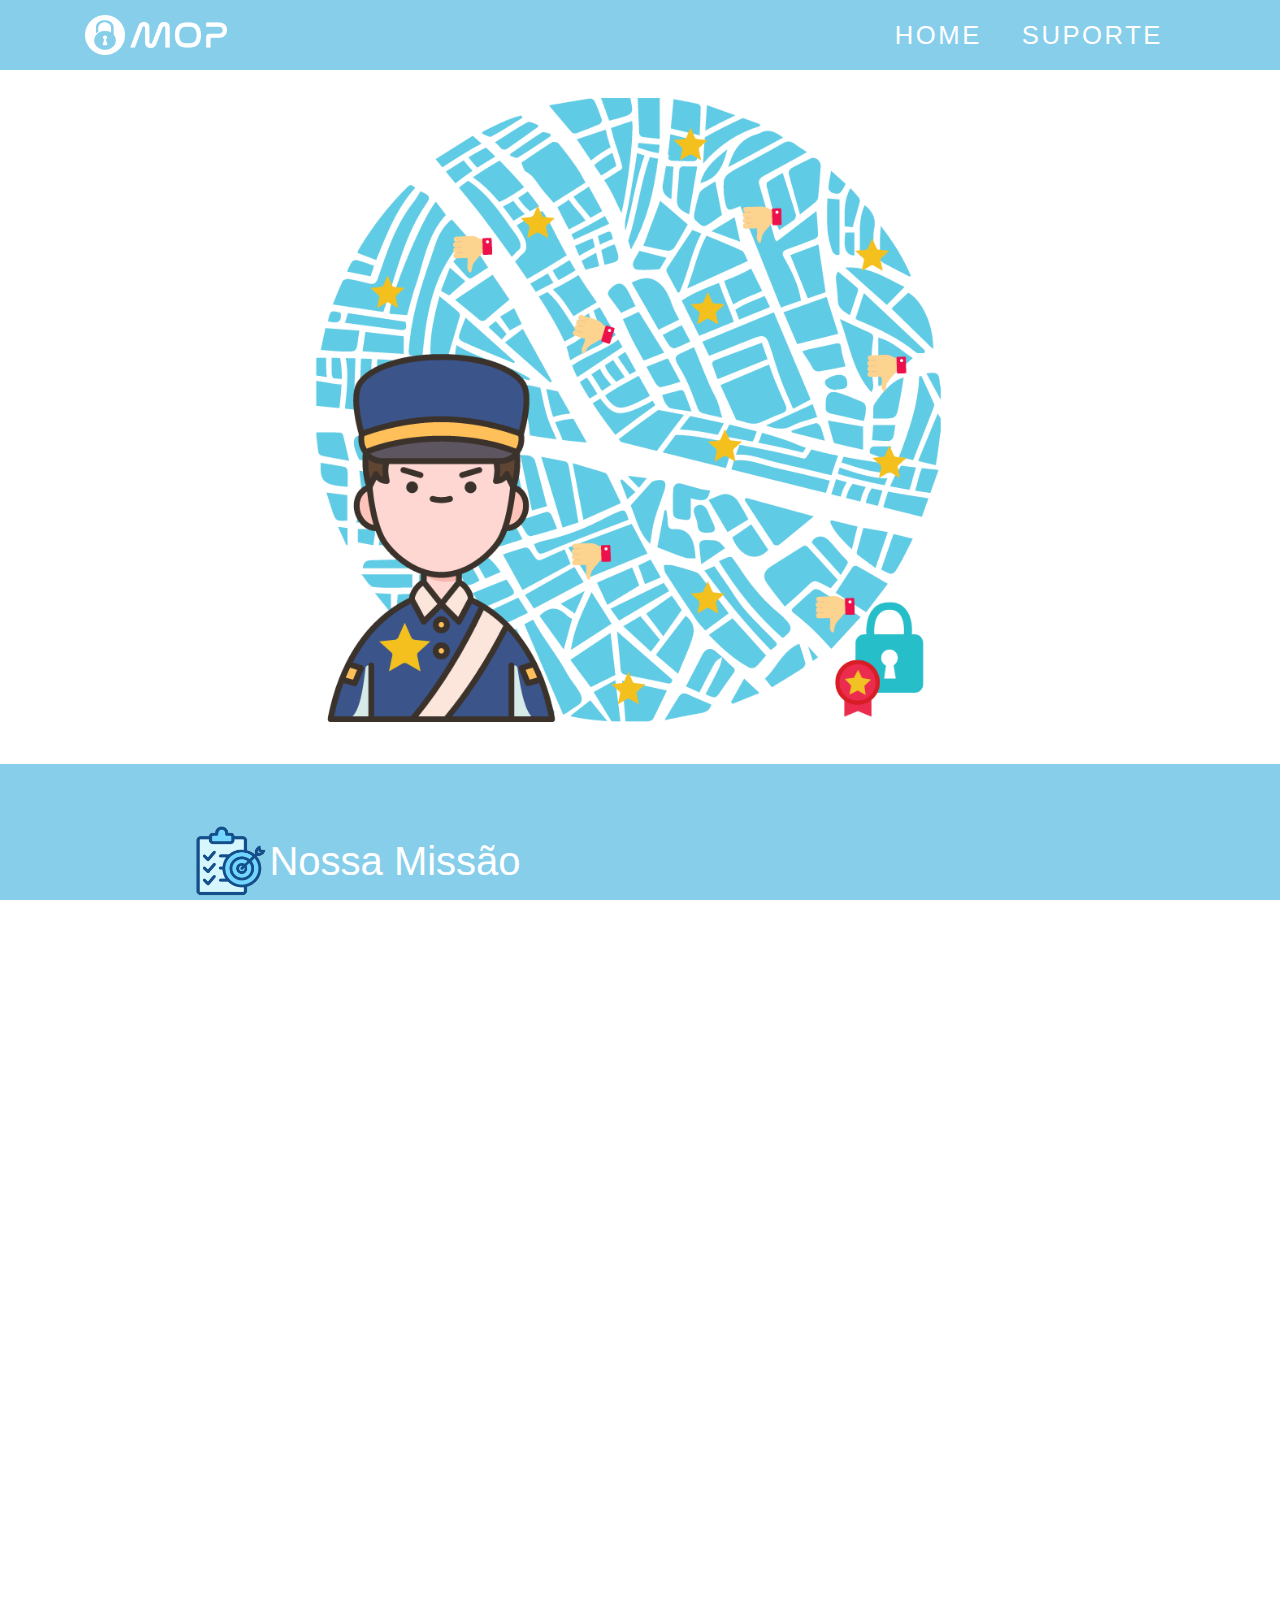
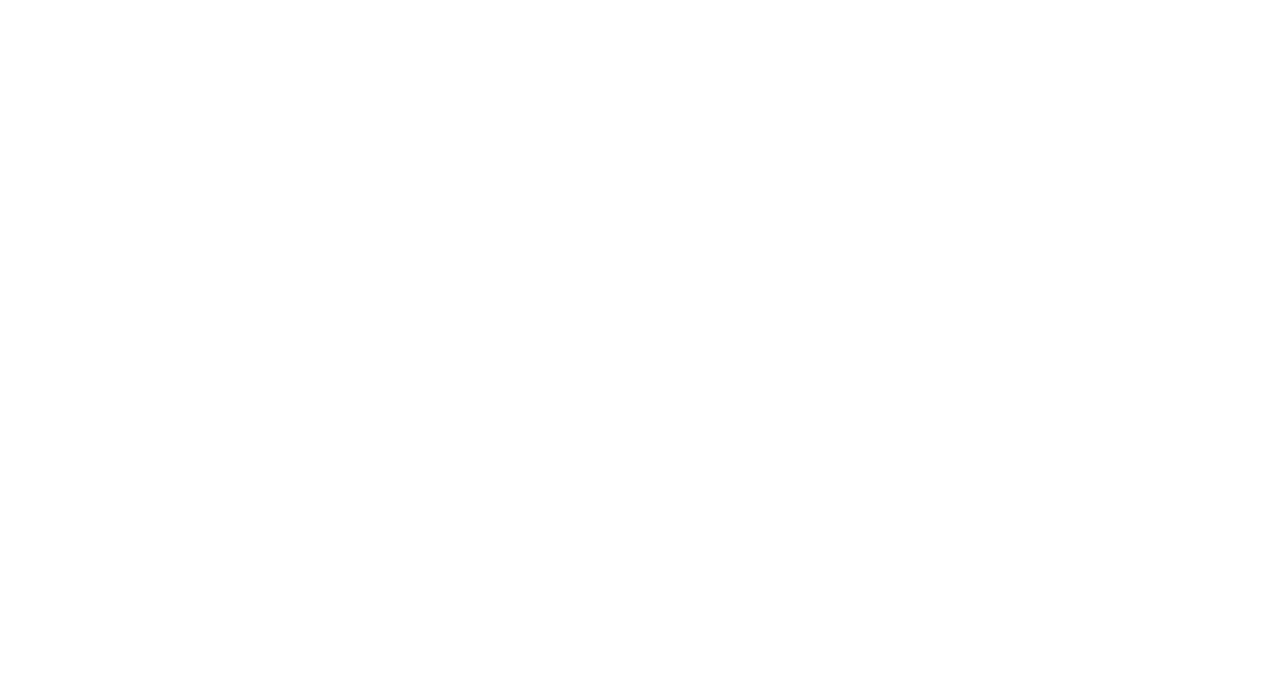
<file: index.html>
<!doctype html>
<html lang="en">
  <head>
    <!-- Required meta tags -->
    <meta charset="utf-8">
    <meta name="viewport" content="width=device-width, initial-scale=1, shrink-to-fit=no">

    <!--Estilo CSS-->
    <link rel="stylesheet" type="text/css" href="css/estilo.css">

    <!-- Bootstrap CSS -->
    <link rel="stylesheet" href="https://cdn.jsdelivr.net/npm/bootstrap@4.0.0/dist/css/bootstrap.min.css" integrity="sha384-Gn5384xqQ1aoWXA+058RXPxPg6fy4IWvTNh0E263XmFcJlSAwiGgFAW/dAiS6JXm" crossorigin="anonymous">

    <!--Font Awesome-->
    <link rel="stylesheet" href="https://use.fontawesome.com/releases/v5.3.1/css/all.css" integrity="sha384-mzrmE5qonljUremFsqc01SB46JvROS7bZs3IO2EmfFsd15uHvIt+Y8vEf7N7fWAU" crossorigin="anonymous">

    <title>MOP - Segurança Pessoal</title>
  </head>
  <body>

    <header>
      <nav class="navbar navbar-expand-sm navbar-light" style="background: #87CEEB;">

        <div class="container">

          <a href="index.html" class="navbar-brand">
            <img src="img/logo.png" width="142">
          </a>

          <button class="navbar-toggler" data-toggle="collapse" data-target="#nav-principal"
          >
            <span class="navbar-toggler-icon"></span>
          </button>

          <div class="collapse navbar-collapse" id="nav-principal">
            <ul class="navbar-nav ml-auto">
              <li class="nav-item mr-4">
                <a href="index.html" class="nav-link maior">Home</a>
              </li>
              <li class="nav-item mr-4">
                <a href="suporte.html" class="nav-link maior">Suporte</a>
             </li>
            </ul>
          </div>
        </div>
        
      </nav>
    </header>


    <section id="capa" class="d-flex">
      <div class="container">
        <div class="row">
  
          <div class="col-md-12 align-self-center">
            <img src="img/premium.png" class="img-fluid">
          </div>

        </div>
      </div>
    </section>



    <section id="missao" class="caixa mt-3">
      <div class="container">
        <div class="row">

          <div class="col-md-6 d-flex">
            <div class="align-self-center">
              <h1><img src="img/missao.png" width="80"
                height="80">Nossa Missão</h1>
              <h3 class="mb-5">O seu novo aplicativo de segurança. Temos como acima de tudo o objetivo garantir e dar a todos os usuários a segurança e tranquilidade no momento de adquirirem seu novo imóvel, mas também fornecemos outros tipos de serviços.</h3> 
              <h4 class="mb-4">Com o nosso aplicativo você pode:</h4>
              <ul>
                <li>Descobrir a qualidade de segurança da localização que desejar.</li>
                <li>Encontrar estabelecimentos próximos a você, exemplo: Shoppings, Hospitais, Farmácias, Áreas de Lazer etc...</li>
                <li>Saber sobre possíveis problemas recorrentes que a população enfrenta na região.</li>
              </ul>
            </div>
          </div>

          <div class="col-md-6 align-self-center">
            <img src="img/mapa.png" width="500">
          </div>

        </div>
      </div>
    </section>

    <section class="caixa">
      <div class="container">
        <div class="row">

          <div class="col-md-6 d-flex">
            <img src="img/suporte.png" class="img-fluid">
        </div>


          <div class="col-md-6 d-flex">
            <div class="align-self-center">
              <h1 class="mb-3"><img src="img/suplogo.png" width="80"
                height="80">Suporte Personalizado</h1>
              <h4>Uma das formas mais eficazes de garantir a sua segurança no momento de adquirir um imóvel é através do suporte da nossa empresa.<br><br> Utilizando o suporte você pode tirar dúvidas ou ser virtualmente atendido para resolver qualquer problema que desejar.</h4>
              <a href="suporte.html" class="btn btn-primary mt-4">Saiba mais..</a>
            </div>
          </div>
        </div>
      </div>
    </section>

    

    <footer>
      <div class="container">
        <div class="row">
          <div class="col-md-4 align-items-center justify-content-start">
            <img src="img/logo.png" width="142">
          </div>
        
          <div class="col-md-6 d-flex align-items-center justify-content-center">
            <h6 class="mr-5"> André | Kassio | Pedro | Vinicios | Gabriel | Ruan </h6>
          </div>

          <div class="col-md-2 d-flex align-items-center justify-content-end">
             <a href="#" class="text-light fa-lg">
                  <i class="fab fa-facebook"></i>
            </a>

            <a href="#" class="text-light ml-3 fa-lg">
                  <i class="fab fa-instagram"></i>
            </a>

            <a href="#" class="text-light ml-3 fa-lg">
                  <i class="fab fa-twitter"></i>
            </a>

            <a href="#" class="text-light ml-3 fa-lg">
                  <i class="fab fa-youtube"></i>
            </a>         
          </div>
        </div>
      </div>
    </footer>







    

    <!-- Optional JavaScript -->
    <!-- jQuery first, then Popper.js, then Bootstrap JS -->
    <script src="https://code.jquery.com/jquery-3.2.1.slim.min.js" integrity="sha384-KJ3o2DKtIkvYIK3UENzmM7KCkRr/rE9/Qpg6aAZGJwFDMVNA/GpGFF93hXpG5KkN" crossorigin="anonymous"></script>
    <script src="https://cdn.jsdelivr.net/npm/popper.js@1.12.9/dist/umd/popper.min.js" integrity="sha384-ApNbgh9B+Y1QKtv3Rn7W3mgPxhU9K/ScQsAP7hUibX39j7fakFPskvXusvfa0b4Q" crossorigin="anonymous"></script>
    <script src="https://cdn.jsdelivr.net/npm/bootstrap@4.0.0/dist/js/bootstrap.min.js" integrity="sha384-JZR6Spejh4U02d8jOt6vLEHfe/JQGiRRSQQxSfFWpi1MquVdAyjUar5+76PVCmYl" crossorigin="anonymous"></script>
  </body>
</html>
</file>
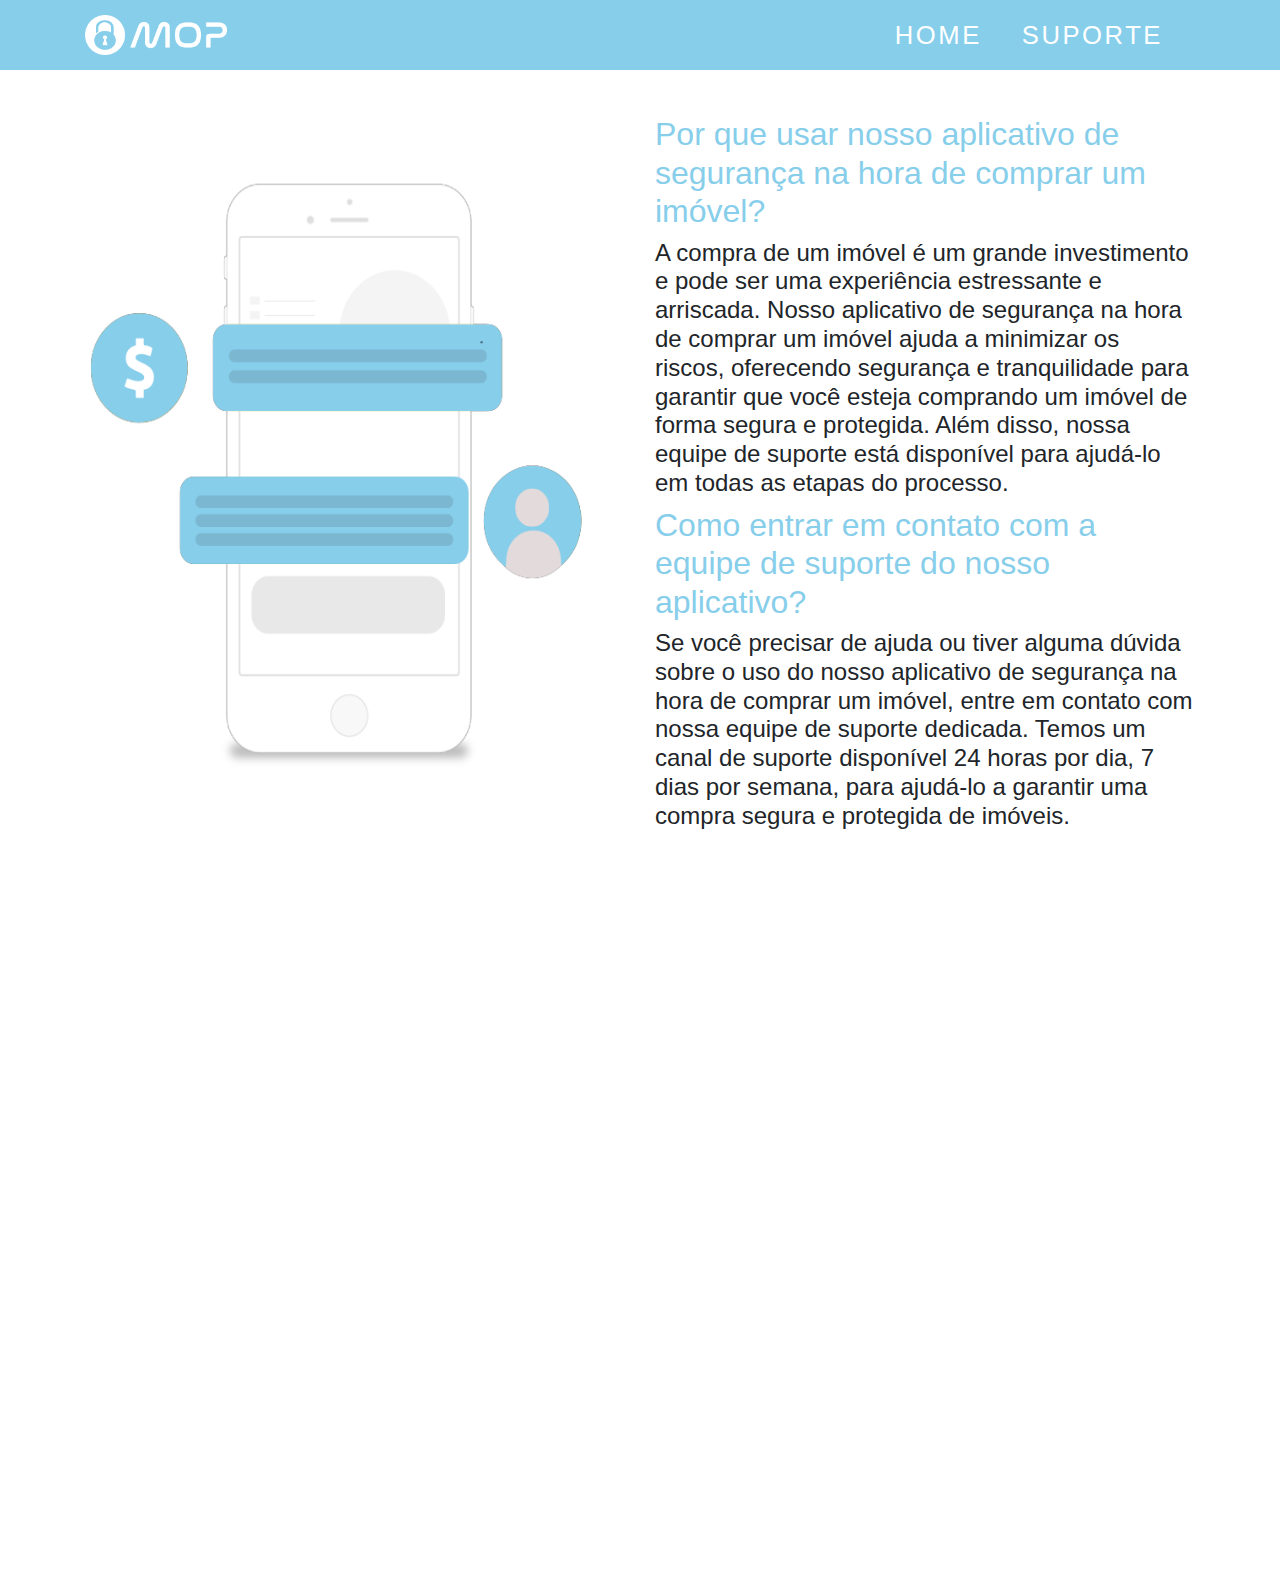
<file: suporte.html>
<!doctype html>
<html lang="en">
  <head>
    <!-- Required meta tags -->
    <meta charset="utf-8">
    <meta name="viewport" content="width=device-width, initial-scale=1, shrink-to-fit=no">

    <!--Estilo CSS-->
    <link rel="stylesheet" type="text/css" href="css/estilo.css">

    <!-- Bootstrap CSS -->
    <link rel="stylesheet" href="https://cdn.jsdelivr.net/npm/bootstrap@4.0.0/dist/css/bootstrap.min.css" integrity="sha384-Gn5384xqQ1aoWXA+058RXPxPg6fy4IWvTNh0E263XmFcJlSAwiGgFAW/dAiS6JXm" crossorigin="anonymous">

    <!--Font Awesome-->
    <link rel="stylesheet" href="https://use.fontawesome.com/releases/v5.3.1/css/all.css" integrity="sha384-mzrmE5qonljUremFsqc01SB46JvROS7bZs3IO2EmfFsd15uHvIt+Y8vEf7N7fWAU" crossorigin="anonymous">

    <title>MOP - Segurança Pessoal</title>
  </head>
  <body>

    <header>
      <nav class="navbar navbar-expand-sm navbar-light" style="background: #87CEEB;">

        <div class="container">

          <a href="index.html" class="navbar-brand">
            <img src="img/logo.png" width="142">
          </a>

          <button class="navbar-toggler" data-toggle="collapse" data-target="#nav-principal"
          >
            <span class="navbar-toggler-icon"></span>
          </button>

          <div class="collapse navbar-collapse" id="nav-principal">
            <ul class="navbar-nav ml-auto">
              <li class="nav-item mr-4">
                <a href="index.html" class="nav-link maior">Home</a>
              </li>
              <li class="nav-item mr-4">
                <a href="suporte.html" class="nav-link maior">Suporte</a>
             </li>
            </ul>
          </div>
        </div>
        
      </nav>
    </header>


    <section id="suporte">
      <div class="container">
        <div class="row">

          <div class="col-md-6 align-self-center align-items-centern d-flex">
            <img src="img/suporte.png" width="500" height="600">
          </div>


          <div class="col-md-6 d-flex">
            <div class="align-self-start">
              <h2 style="color: #87CEEB;"> Por que usar nosso aplicativo de segurança na hora de comprar um imóvel?</h2>
              <h4> A compra de um imóvel é um grande investimento e pode ser uma experiência estressante e arriscada. Nosso aplicativo de segurança na hora de comprar um imóvel ajuda a minimizar os riscos, oferecendo segurança e tranquilidade para garantir que você esteja comprando um imóvel de forma segura e protegida. Além disso, nossa equipe de suporte está disponível para ajudá-lo em todas as etapas do processo.</h4>
              <h2 style="color: #87CEEB;">Como entrar em contato com a equipe de suporte do nosso aplicativo?</h2>
              <h4>Se você precisar de ajuda ou tiver alguma dúvida sobre o uso do nosso aplicativo de segurança na hora de comprar um imóvel, entre em contato com nossa equipe de suporte dedicada. Temos um canal de suporte disponível 24 horas por dia, 7 dias por semana, para ajudá-lo a garantir uma compra segura e protegida de imóveis.</h4>
            </div>
          </div>
        </div>
      </div>
    </section>

    <section id="feedback">
      <div class="container">
        <div class="row">

          <div class="col-md-12 d-flex">
            <div class="align-self-center">
              <h1 class="display-4">FeedBack</h1>
              <p>
                Reserve um pequeno tempo e nos envie seu feedback sobre a sua experiência usando nosso app :)
              </p>

              <form class="mt-4 bm-4 mr-3">
                <div class="input-group input-group-lg">
                  <input type="text" placeholder="Meu feedback.." class="form-control">
                  <div class="input-group-append">
                    <button type="button" class="btn btn-primary">Enviar</button>
                  </div>
                </div>
              </form>

              <div class="mt-3">
                <p>Disponivel para
                <a href="#" class="btn btn-outline-dark bt-lg">
                  <i class="fab fa-android fa-lg"></i>
                </a>
                <a href="#" class="btn btn-outline-dark bt-lg">
                  <i class="fab fa-apple"></i>
                </a>
              </p>
            </div>
            </div>
          </div>
              
        </div>
      </div>
    </section>


    <footer>
      <div class="container">
        <div class="row">
          <div class="col-md-4 align-items-center justify-content-start">
            <img src="img/logo.png" width="142">
          </div>
        
          <div class="col-md-6 d-flex align-items-center justify-content-center">
            <h6 class="mr-5"> André | Kassio | Pedro | Vinicios | Gabriel | Ruan </h6>
          </div>

          <div class="col-md-2 d-flex align-items-center justify-content-end">
             <a href="#" class="text-light fa-lg">
                  <i class="fab fa-facebook"></i>
            </a>

            <a href="#" class="text-light ml-3 fa-lg">
                  <i class="fab fa-instagram"></i>
            </a>

            <a href="#" class="text-light ml-3 fa-lg">
                  <i class="fab fa-twitter"></i>
            </a>

            <a href="#" class="text-light ml-3 fa-lg">
                  <i class="fab fa-youtube"></i>
            </a>         
          </div>
        </div>
      </div>
    </footer>







    

    <!-- Optional JavaScript -->
    <!-- jQuery first, then Popper.js, then Bootstrap JS -->
    <script src="https://code.jquery.com/jquery-3.2.1.slim.min.js" integrity="sha384-KJ3o2DKtIkvYIK3UENzmM7KCkRr/rE9/Qpg6aAZGJwFDMVNA/GpGFF93hXpG5KkN" crossorigin="anonymous"></script>
    <script src="https://cdn.jsdelivr.net/npm/popper.js@1.12.9/dist/umd/popper.min.js" integrity="sha384-ApNbgh9B+Y1QKtv3Rn7W3mgPxhU9K/ScQsAP7hUibX39j7fakFPskvXusvfa0b4Q" crossorigin="anonymous"></script>
    <script src="https://cdn.jsdelivr.net/npm/bootstrap@4.0.0/dist/js/bootstrap.min.js" integrity="sha384-JZR6Spejh4U02d8jOt6vLEHfe/JQGiRRSQQxSfFWpi1MquVdAyjUar5+76PVCmYl" crossorigin="anonymous"></script>
  </body>
</html>
</file>
<file: css/estilo.css>
html, body, #home{
	height: 100%;
	background-color: white;
	overflow-x: hidden;
}

#home{
	background-color: white;
	color: black;
	height: 100%;
}

.maior {
	text-transform: uppercase;
	font-size: 1.5em;
}

#suporte{
	height: 900px;
	padding: 45px 0 0 0;
}

#feedback h1{
	font-family: Helvetica, Arial, sans-serif;
	color: #87CEEB;
	font-size: 4em;
	text-transform: uppercase;
}

#feedback p{
	font-family: Helvetica, Arial, sans-serif;
	font-size: 1.4em;
	color: black;
}

.azul{
	color: #87CEEB;
}

header .navbar-light .navbar-nav .nav-link {
    color: white;
    font-size: 1.6em;
    letter-spacing: 0.1em;
}

#capa{
	height: 650px;
	margin-top: 28px;
}

#missao{
	height: 800px;
	background-color: #87CEEB;
}

#missao h1{
	text-align: center;
	color: white;
}

#missao h3{
	text-align: center;
	color: white;
}

#missao h4{
	color: white;
}

#missao ul li{
	list-style: circle;
	font-size: 1.5em;
	margin-bottom: 5px;
	color: white;
}

.caixa{
	height: 600px;
	padding: 60px;
	border-bottom: 1px solid #E5E5E5;
}

.caixa p{
	list-style: none;
	font-size: 1.1em;
    padding: 10px 0;
}

#feedback{
	margin-top: 35px;
	height: 450px;
}

footer{
	padding-top: 30px;
	height: 120px;
	background-color: #87CEEB;
}

footer h6{
	font-size: 1.1em;
	color: white;
}

.imgseguranca{
	align-items: center;
}

.carousel-control-next, .carousel-control-prev{
	width: 5%;
}

#premiumpage{
	height: 650px;
}

/*Extra small devices (portrait phones, less than 576px)*/

}

/* Small devices (landscape phones, 576px and up)*/
@media (min-width: 576px) and (max-width: 767.98px) {
}

/* Medium devices (tablets, 768px and up)*/
@media (min-width: 768px) and (max-width: 991.98px) {
		#capa{
		height: 400px;
	}
	    #missao{
	    	height: 600px;
	    }


}

/* Large devices (desktops, 992px and up)*/
@media (min-width: 992px) and (max-width: 1199.98px) {

}

/* Extra large devices (large desktops, 1200px and up)*/
@media (min-width: 1200px) {

}
</file>
